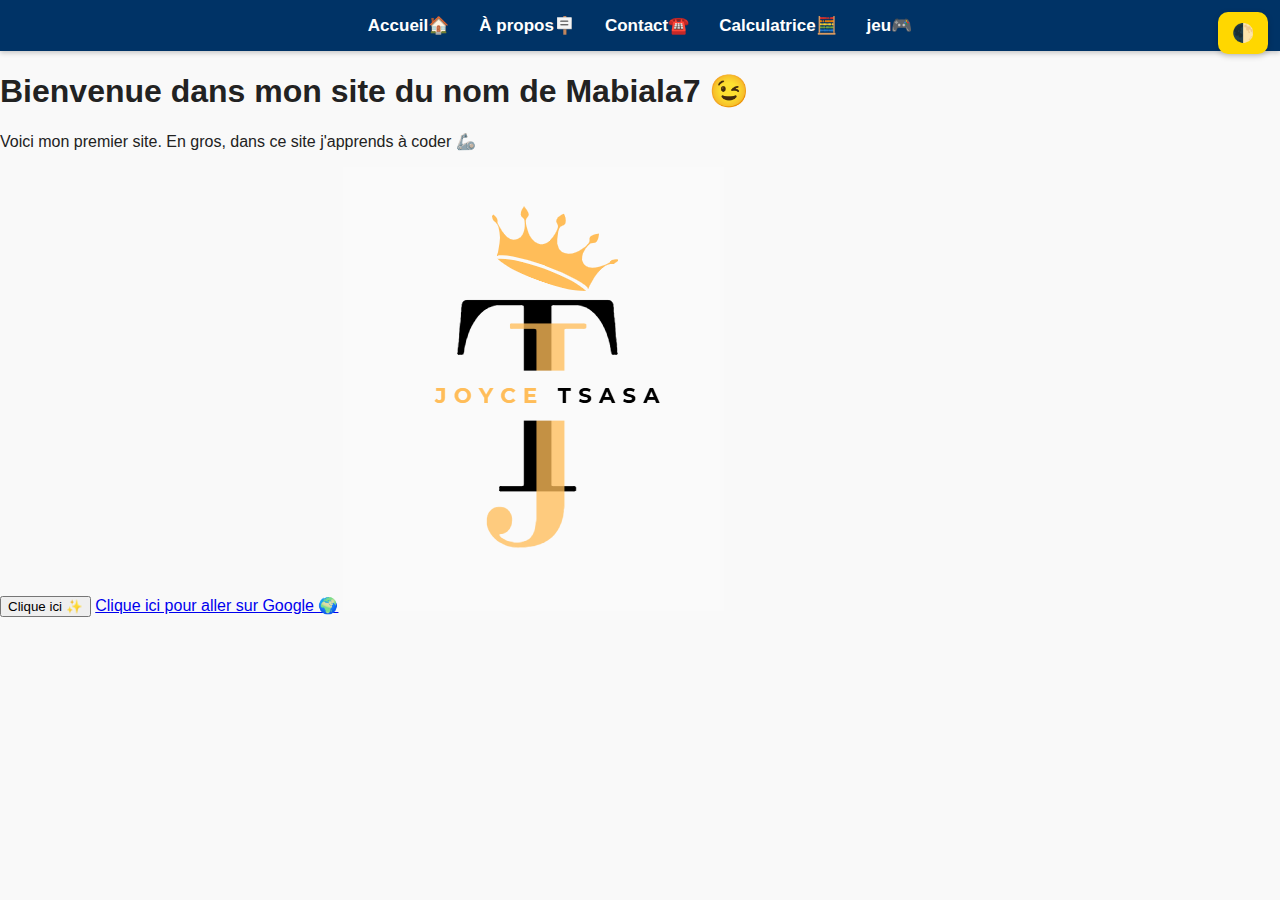
<file: index.html>
<!DOCTYPE html>
<html>
  <head>
    <title>Mabiala7</title>
    <meta name="viewport" content="width=device-width, initial-scale=1.0">
    <meta name="description" content="Site web personnel de Mabiala Joyce, jeune développeur débutant qui apprend à coder avec HTML, CSS et JavaScript.">
    <meta name="author" content="Mabiala Joyce">
    <meta name="google-site-verification" content="5_xGXwSamSkptOLXRWWTnhgkfrt_hknriN5Bsibcfnk" />
    <link rel="stylesheet" href="style.css">
  </head>
  <body>
    <button class="bouton-theme" onclick="changerTheme()">🌓</button>
  <header>
   <div class="menu-toggle" onclick="toggleMenu()">☰</div>
   <nav class="menu">
     <ul>
       <li><a href="index.html">Accueil🏠</a></li>
       <li><a href="a-propos.html">À propos🪧</a></li>
       <li><a href="contact.html">Contact☎️</a></li>
        <li><a href="calculatrice.html">Calculatrice🧮</a></li>
        <li><a href="jeu.html">jeu🎮</a></li>
     </ul>
   </nav>
  </header> 
    <h1>Bienvenue dans mon site du nom de Mabiala7 😉</h1>
    <p>Voici mon premier site. En gros, dans ce site j'apprends à coder 🦾</p>

    <button class="mon-bouton" onclick="afficherMessage()">Clique ici ✨</button>

    <a href="https://www.google.com" target="_blank">Clique ici pour aller sur Google 🌍</a>

    <img src="moi.jpg" alt="Une vraie photo de moi">
    <script>
  function afficherMessage() {
    alert("Bravo! Tu viens de cliquer sur un vrai bouton interactif 😎");
  }
</script>
     <script>
  function toggleMenu() {
    const menu = document.querySelector('.menu');
    menu.classList.toggle('active');
  }

  function changerTheme() {
  document.body.classList.toggle("dark");
}

</script>

  </body>
</html>
</file>
<file: style.css>
/* 🌗 Thèmes clair et sombre */
body {
  font-family: 'Segoe UI', sans-serif;
  background-color: #f9f9f9;
  color: #222;
  margin: 0;
  padding: 0;
  transition: background-color 0.4s, color 0.4s;
}

body.dark {
  background-color: #121212;
  color: #f0f0f0;
}

/* 🎯 Mise en page globale */
main {
  max-width: 900px;
  margin: 50px auto;
  padding: 20px;
}

/* 🧭 Menu */
header {
  background-color: #003366;
  padding: 15px;
  box-shadow: 0 2px 5px rgba(0,0,0,0.2);
}

.menu ul {
  display: flex;
  justify-content: center;
  list-style: none;
  margin: 0;
  padding: 0;
}

.menu li {
  margin: 0 15px;
}

.menu a {
  color: white;
  text-decoration: none;
  font-size: 17px;
  font-weight: bold;
}

.menu a:hover {
  border-bottom: 2px solid gold;
}

/* 📱 Menu burger */
.menu-toggle {
  display: none;
  font-size: 26px;
  color: white;
  cursor: pointer;
}

@media (max-width: 600px) {
  .menu ul {
    display: none;
    flex-direction: column;
    background-color: #003366;
  }
  .menu.active ul {
    display: flex;
  }
  .menu-toggle {
    display: block;
    margin-bottom: 10px;
  }
}

/* 🌗 Bouton thème */
.bouton-theme {
  position: fixed;
  top: 12px;
  right: 12px;
  padding: 10px 14px;
  font-size: 18px;
  background-color: gold;
  color: black;
  border: none;
  border-radius: 10px;
  cursor: pointer;
  font-weight: bold;
  box-shadow: 0 2px 6px rgba(0,0,0,0.2);
}

/* 📸 Photo ronde */
img.photo {
  width: 140px;
  border-radius: 50%;
  border: 4px solid navy;
  margin: 20px auto;
  display: block;
  box-shadow: 0 0 10px rgba(0,0,0,0.3);
}

/* 🧮 Calculatrice */
.calculatrice {
  display: flex;
  flex-direction: column;
  align-items: center;
  gap: 15px;
}

.calculatrice input {
  width: 240px;
  font-size: 22px;
  padding: 8px;
  text-align: right;
}

.calculatrice .boutons {
  display: grid;
  grid-template-columns: repeat(4, 60px);
  gap: 10px;
}

.calculatrice button {
  padding: 15px;
  font-size: 18px;
  border: none;
  border-radius: 10px;
  background-color: #eeeeee;
  cursor: pointer;
  transition: background-color 0.3s;
}

.calculatrice button:hover {
  background-color: #d0d0d0;
}

.calculatrice .clear {
  background-color: crimson;
  color: white;
}

.calculatrice .clear:hover {
  background-color: red;
}

/* 🎮 Jeu */
.jeu {
  text-align: center;
}

.jeu input {
  padding: 10px;
  font-size: 18px;
  width: 250px;
}

.jeu button {
  margin-top: 10px;
  padding: 10px 20px;
  font-size: 18px;
  background-color: navy;
  color: white;
  border: none;
  border-radius: 8px;
  cursor: pointer;
}

.jeu button:hover {
  background-color: royalblue;
}

.jeu #message {
  font-size: 20px;
  margin-top: 15px;
  font-weight: bold;
}

/* 📬 Formulaire contact */
form {
  display: flex;
  flex-direction: column;
  gap: 15px;
  max-width: 400px;
  margin: auto;
}

input[type="text"],
input[type="email"],
textarea {
  padding: 12px;
  font-size: 16px;
  border: 1px solid #ccc;
  border-radius: 8px;
}

button[type="submit"] {
  padding: 12px;
  font-size: 16px;
  background-color: navy;
  color: white;
  border: none;
  border-radius: 8px;
  cursor: pointer;
}

button[type="submit"]:hover {
  background-color: royalblue;
}
</file>
